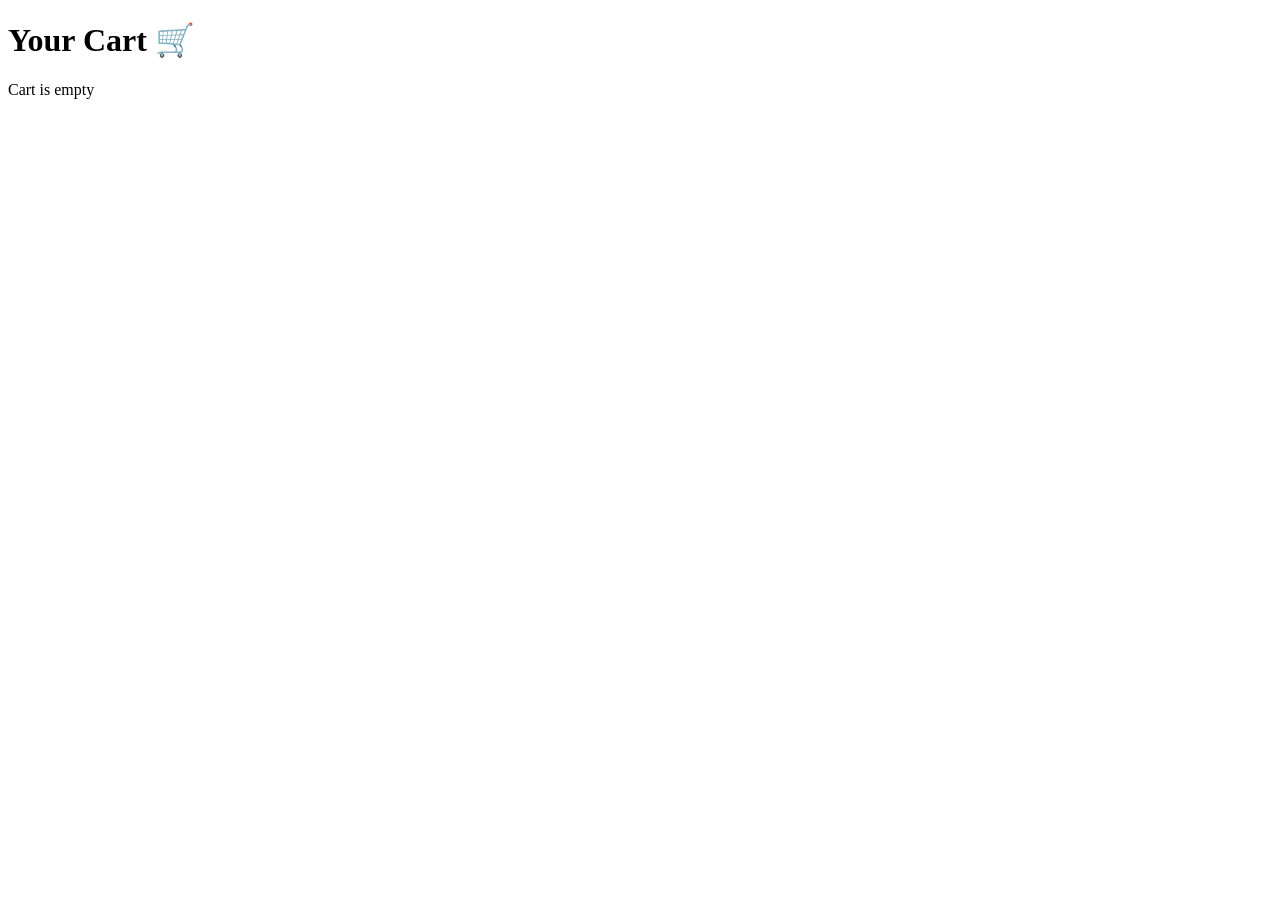
<file: cart.html>
<!DOCTYPE html>
<html>
<head>
  <title>Cart</title>
</head>

<body>

<h1>Your Cart 🛒</h1>

<div id="cart"></div>

<script>
let cart = JSON.parse(localStorage.getItem("cart")) || [];

let box = document.getElementById("cart");

if(cart.length === 0){
  box.innerHTML = "Cart is empty";
} else {
  let total = 0;

  cart.forEach(item => {
    box.innerHTML += item.name + " - ₹" + item.price + "<br>";
    total += item.price;
  });

  box.innerHTML += "<br><b>Total: ₹" + total + "</b>";
}
</script>

</body>
</html>
</file>
